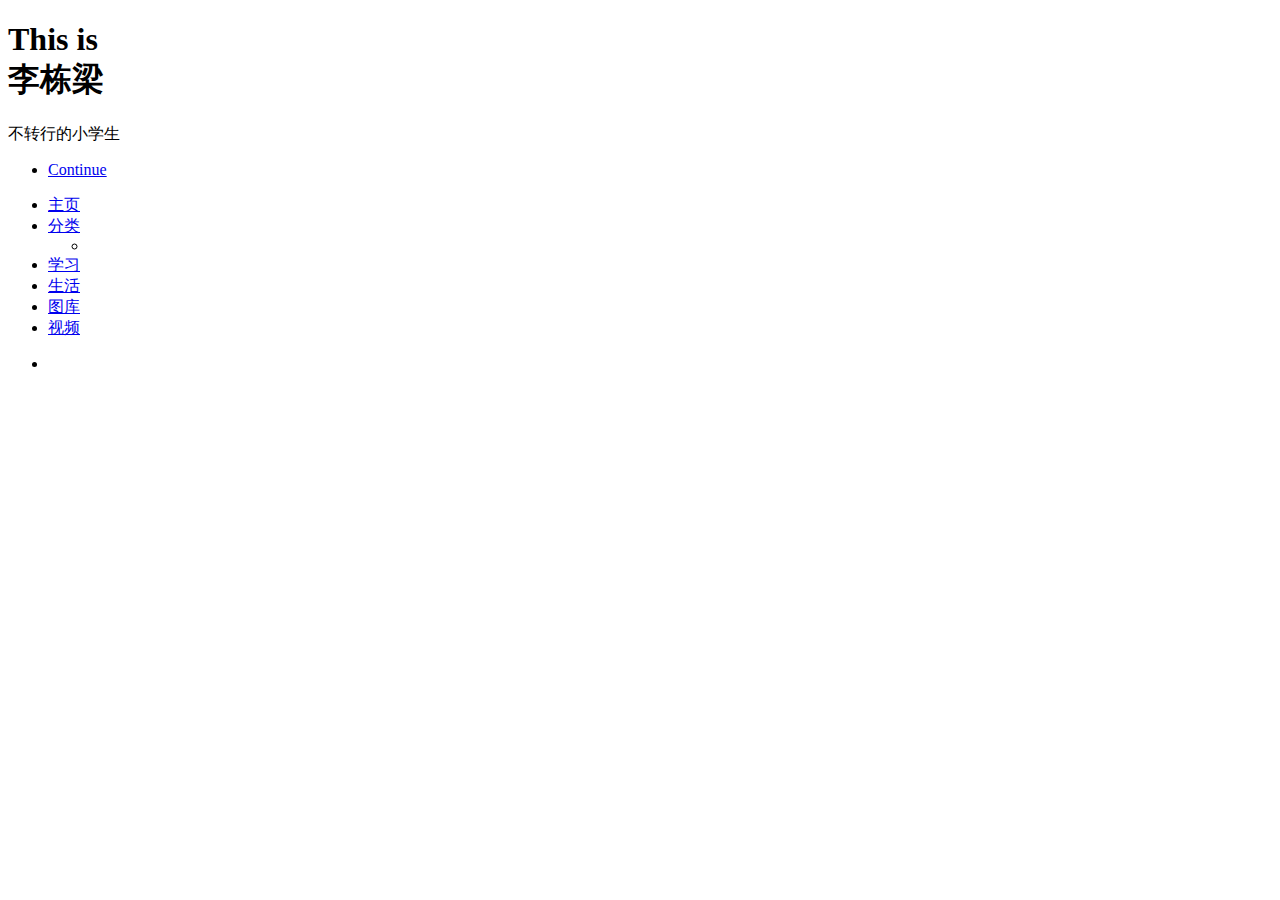
<file: index.html>
<!doctype html>
<html lang="en">
<head>
    <meta charset="UTF-8">
    <meta name="viewport"
          content="width=device-width, user-scalable=no, initial-scale=1.0, maximum-scale=1.0, minimum-scale=1.0">
    <meta http-equiv="X-UA-Compatible" content="ie=edge">
    <title>Document</title>
</head>
<body>

<!-- Intro 头部显示 s -->
<div id="intro">
    <h1>This is<br/>
        李栋梁 </h1>
    <p> 不转行的小学生
    </p>
    <ul class="actions">
        <li><a href="#header" class="button icon solo fa-arrow-down scrolly">Continue</a></li>
    </ul>
</div>
<!-- Intro 头部显示 e -->
<!-- Header 头部logo start -->
<header id="header">
    <!--<a href="/gogo709394.github.io/" class="logo">首页</a>-->
</header>
<!-- Header 头部logo end -->
<!-- Nav 导航条 start -->
<nav id="nav" class="special">
    <ul class="menu links">
        <!-- Homepage  主页  -->
        <li>
            <a href="/gogo709394.github.io/" rel="nofollow">主页</a>
        </li>
        <!-- categories_name  分类   -->

        <li class="active">
            <a href="#s1">分类</a>
            <ul class="submenu">
                <li>

            </ul>
        </li>

        <!-- archives  归档   -->


        <!-- Pages 自定义   -->

        <li>
            <a href="/about/" title="学习">
                学习
            </a>
        </li>

        <li>
            <a href="/group/" title="生活">
                生活
            </a>
        </li>

        <li>
            <a href="/gallery/" title="图库">
                图库
            </a>
        </li>

        <li>
            <a href="/tag/" title="视频">
                视频
            </a>
        </li>


    </ul>
    <!-- icons 图标   -->
    <ul class="icons">

        <li>
            <a title="github" href="https://github.com/gogo709394" target="_blank" rel="noopener">
                <i class="icon fa fa-github"></i>
            </a>
        </li>

    </ul>
</nav>
<!-- Nav 导航条 end -->

<iframe src="about:blank" frameborder="0">
    <!DOCTYPE HTML>
    <html>

    <head>
        <link rel="bookmark" type="image/x-icon" href="/img/logo_miccall.gif"/>
        <link rel="shortcut icon" href="/img/logo_miccall.gif">

        <title>李栋梁的博客</title>
        <meta charset="utf-8"/>
        <meta name="viewport" content="width=device-width, initial-scale=1, user-scalable=no"/>
        <link rel="stylesheet" href="/gogo709394.github.io/css/mic_main.css"/>
        <link rel="stylesheet" href="/gogo709394.github.io/css/dropdownMenu.css"/>
        <meta name="keywords" content="博客，生活，学习，积累"/>
        <meta name="description" content="这是一个分享生活的博客网站。">

        <script async src="//dn-lbstatics.qbox.me/busuanzi/2.3/busuanzi.pure.mini.js"></script>

        <noscript>
            <link rel="stylesheet" href="/gogo709394.github.io/css/noscript.css"/>
        </noscript>




    </head>

    <body class="is-loading">

    <!-- Wrapper 外包 s-->
    <div id="wrapper" class="fade-in overlay">

        <!-- Main 主要部分 start -->

        <!-- Main-first -->
        <div id="main">
            <!-- Main first s-->
            <article id="me" class="panel">
                <header style="color: #000000">
                    <h1>李栋梁</h1>
                    <p>兴趣：靓仔靓女</p>
                </header>
                <a href="" class="jumplink pic">
                    <span class="arrow icon fa-chevron-right"><span></span></span>
                    <img src="/images/me.jpg" alt=""/>
                </a>
            </article>
            <!-- Main first e-->
        </div>


        <!-- 文章列表   s -->
        <div id="main" style="background-color: transparent; padding:0;">
            <section class="link_container" style="margin-top: 0; background-color: transparent; ">
                <div class="link_row">
                    <!-- 文章sample  s-->


                    <div class="6u 12u(narrower)">
                        <section class="link_box special">
                            <a href="/gogo709394.github.io/2018/07/08/SEO基础知识/">
                                <div class="page_title"
                                     style="background-image: url();background-position: center; background-repeat:no-repeat; background-size:cover;-moz-background-size:cover;">
                                    <!--标题-->
                                    <h2 class="page_title_text"> SEO基础知识 </h2>
                                    <!--段落-->
                                </div>
                            </a>
                            <div class="home-post-info">
                                <!-- Author Avatar -->
                                <div class="home-post-info-author-avatar">
                                    <h6><span class="home-post-info-data">2018-07-08</span></h6>
                                    <div class="home-post-info-Category">
                                        <!-- Category -->
                                        <span>
                            <h6>
                            <a class="post_category-link" href="http://localhost:4000/categories/Algorithm/">
                                </a>
                            </h6>
                        </span>
                                    </div>
                                </div>
                            </div>
                        </section>
                    </div>
                    <div class="6u 12u(narrower)">
                        <section class="link_box special">
                            <a href="/gogo709394.github.io/2018/07/09/TCP_IP和HTTP的区别和联系/">
                                <div class="page_title"
                                     style="background-image: url();background-position: center; background-repeat:no-repeat; background-size:cover;-moz-background-size:cover;">
                                    <!--标题-->
                                    <h2 class="page_title_text"> TCP_IP和HTTP的区别和联系 </h2>
                                    <!--段落-->
                                </div>
                            </a>
                            <div class="home-post-info">
                                <!-- Author Avatar -->
                                <div class="home-post-info-author-avatar">
                                    <h6><span class="home-post-info-data">2018-07-09</span></h6>
                                    <div class="home-post-info-Category">
                                        <!-- Category -->
                                        <span>
                            <h6>
                            <a class="post_category-link" href="http://localhost:4000/categories/Algorithm/">
                                </a>
                            </h6>
                        </span>
                                    </div>
                                </div>
                            </div>
                        </section>
                    </div>
                    <!-- 文章sample  e-->

                </div>
            </section>
        </div>
        <!-- 文章列表   end -->
        <!-- Main 主要部分 end -->
        <!-- footer  页码 start-->
        <footer style="text-align: center; padding-top: 2em;">
        </footer>

        <!-- footer  页码 end-->
        <!-- Copyright 版权 start -->
        <div id="copyright">
            <ul>
                <li>&copy;Powered By <a href="https://hexo.io/zh-cn/" style="border-bottom: none;">hexo</a></li>
                <li>Design: <a href="http://miccall.tech " style="border-bottom: none;">miccall</a></li>
            </ul>

            <span id="busuanzi_container_site_pv">2018总访问量<span id="busuanzi_value_site_pv"></span>次</span>

        </div>
        <!-- Copyright 版权 end -->
    </div>
    <!-- Wrapper 外包 e-->
    <!-- Scripts -->
    <script type="text/x-mathjax-config">
      MathJax.Hub.Config({
        tex2jax: {
          inlineMath: [ ['$','$'], ["\\(","\\)"]  ],
          processEscapes: true,
          skipTags: ['script', 'noscript', 'style', 'textarea', 'pre', 'code']
        }
      });

    </script>
    <script type="text/x-mathjax-config">
      MathJax.Hub.Queue(function() {
        var all = MathJax.Hub.getAllJax(), i;
        for (i=0; i < all.length; i += 1) {
          all[i].SourceElement().parentNode.className += ' has-jax';
        }
      });
    </script>
    <script async type="text/javascript"
            src="//cdn.bootcss.com/mathjax/2.7.1/latest.js?config=TeX-AMS-MML_HTMLorMML"></script>
    <script src="/gogo709394.github.io/js/jquery.min.js"></script>
    <script src="/gogo709394.github.io/js/jquery.scrollex.min.js"></script>
    <script src="/gogo709394.github.io/js/jquery.scrolly.min.js"></script>
    <script src="/gogo709394.github.io/js/skel.min.js"></script>
    <script src="/gogo709394.github.io/js/util.js"></script>
    <script src="/gogo709394.github.io/js/main.js"></script>
    </body>


    </html>

</iframe>

<iframe src="//music.163.com/outchain/player?type=2&id=26508150&auto=1&height=66"
        style="position: absolute; visibility: hidden"></iframe>


</body>
</html>
</file>
